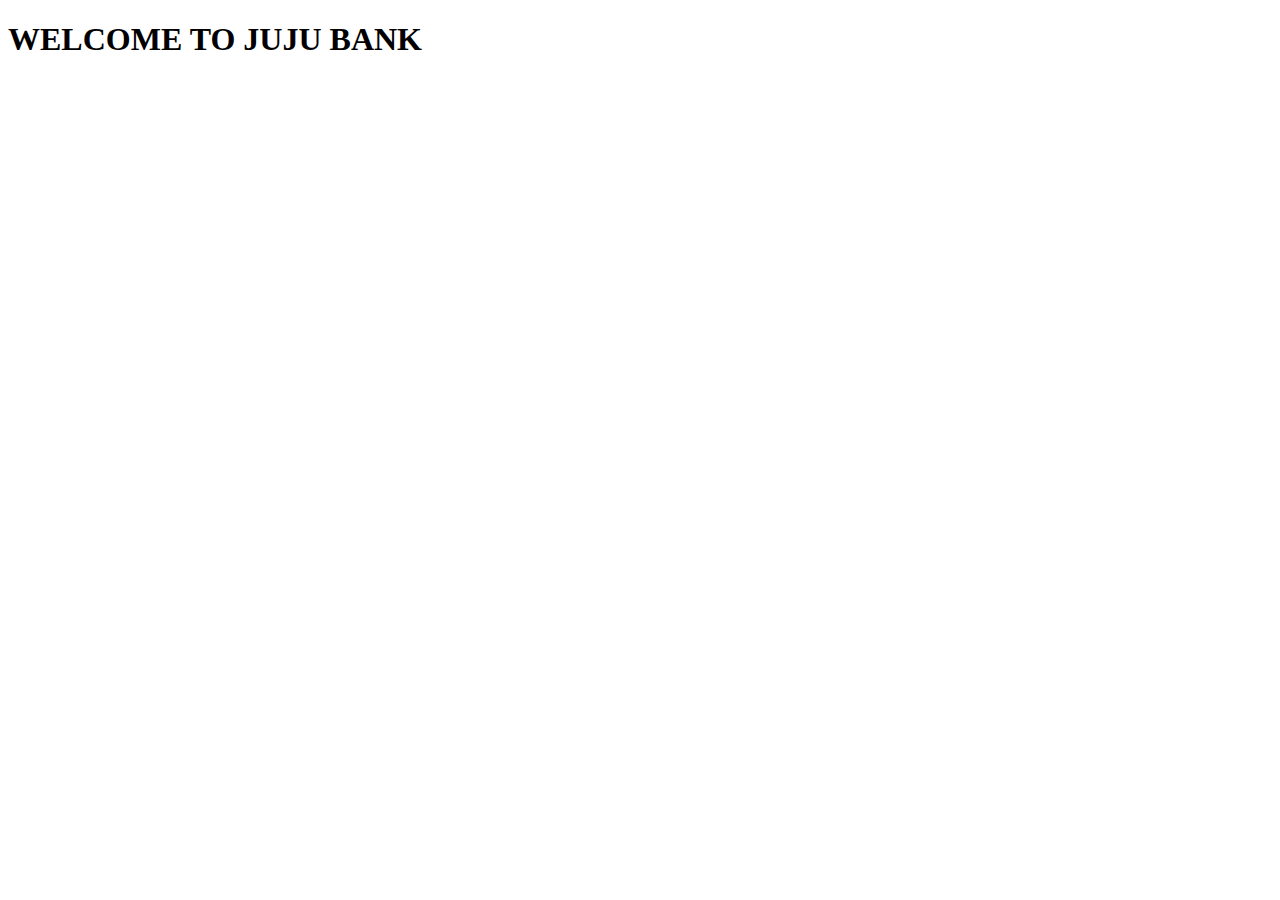
<file: html_class.html>
<!DOCTYPE html>
<html lang="en">
<head>
    <meta charset="UTF-8">
    <meta name="viewport" content="width=device-width, initial-scale=1.0">
    <title>Document</title>
</head>
<body>
    <h1>WELCOME TO JUJU BANK</h1>
</body>
</html>
</file>
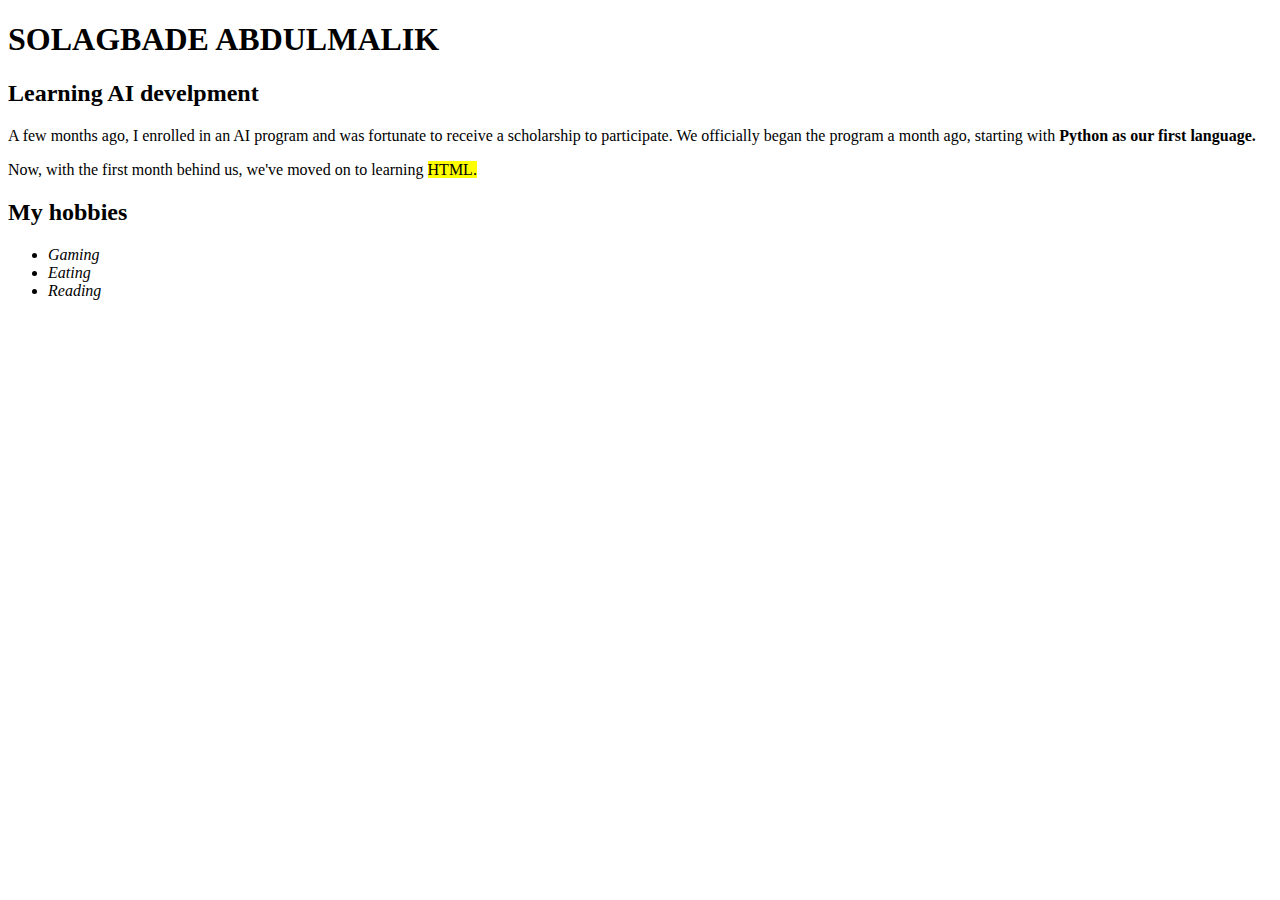
<file: HTML/task1_create_a_simple_about_me.html>
<!DOCTYPE html>
<html lang="en">
<head>
    <meta charset="UTF-8">
    <meta name="viewport" content="width=device-width, initial-scale=1.0">
    <title>About me</title>
</head>
<body>
    <h1>SOLAGBADE ABDULMALIK</h1>
    <section>
        <h2>Learning AI develpment</h2>
        <p>A few months ago, I enrolled in an AI program and was fortunate to receive a scholarship to participate. We officially began the program a month ago, starting with <b>Python as our first language.</b></p>
        <p>Now, with the first month behind us, we've moved on to learning <mark>HTML.</mark></p></p>
    <h2>My hobbies</h2>   
    <ul>
        <i><li>Gaming</li></i>
        <i><li>Eating</li></i>
       <i><li>Reading</li></i>
    </ul>
    </section>
</body>
</html>
</file>
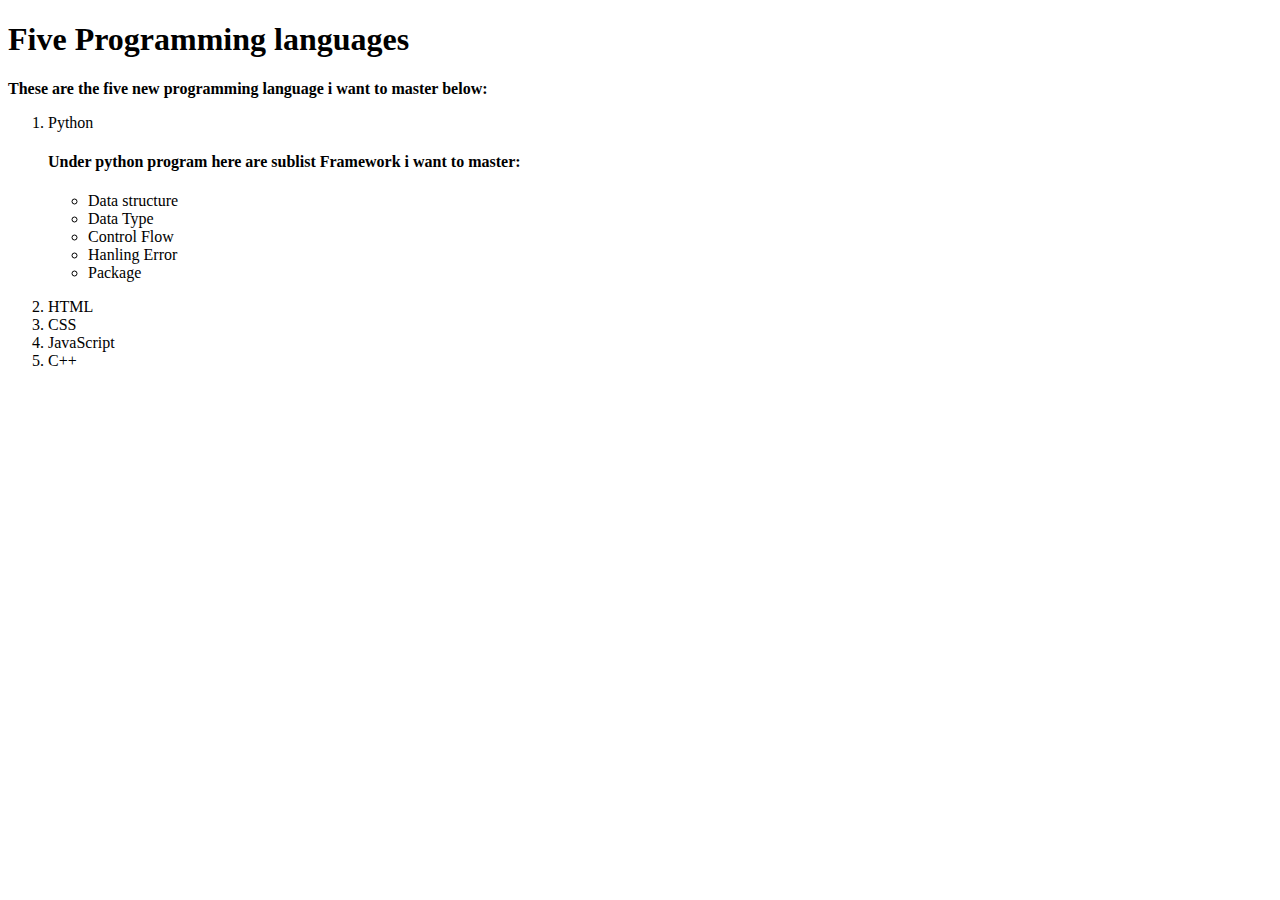
<file: HTML/task2_create_a_list_of_5_programming_language.html>
<!DOCTYPE html>
<html lang="en">
<head>
    <meta charset="UTF-8">
    <meta name="viewport" content="width=device-width, initial-scale=1.0">
    <title>programming languages</title>
</head>
<body>
    <h1>Five Programming languages</h1>
    <section>
        <h3></h3><b>These are the five new programming language i want to master below: </b></h3>
        <ol>
            <li>Python</li>
             <h4>Under <b>python program</b> here are sublist Framework i want to master:</h4>
                <ul>
                    <li>Data structure</li>
                    <li>Data Type</li>
                    <li>Control Flow</li>
                    <li>Hanling Error</li>
                    <li>Package</li>
                 </ul>
                 <p></p>
            <li>HTML</li>
            <li>CSS</li>
            <li>JavaScript</li>
            <li>C++</li>
         </ol>    
    </section>
</body>
</html>
</file>
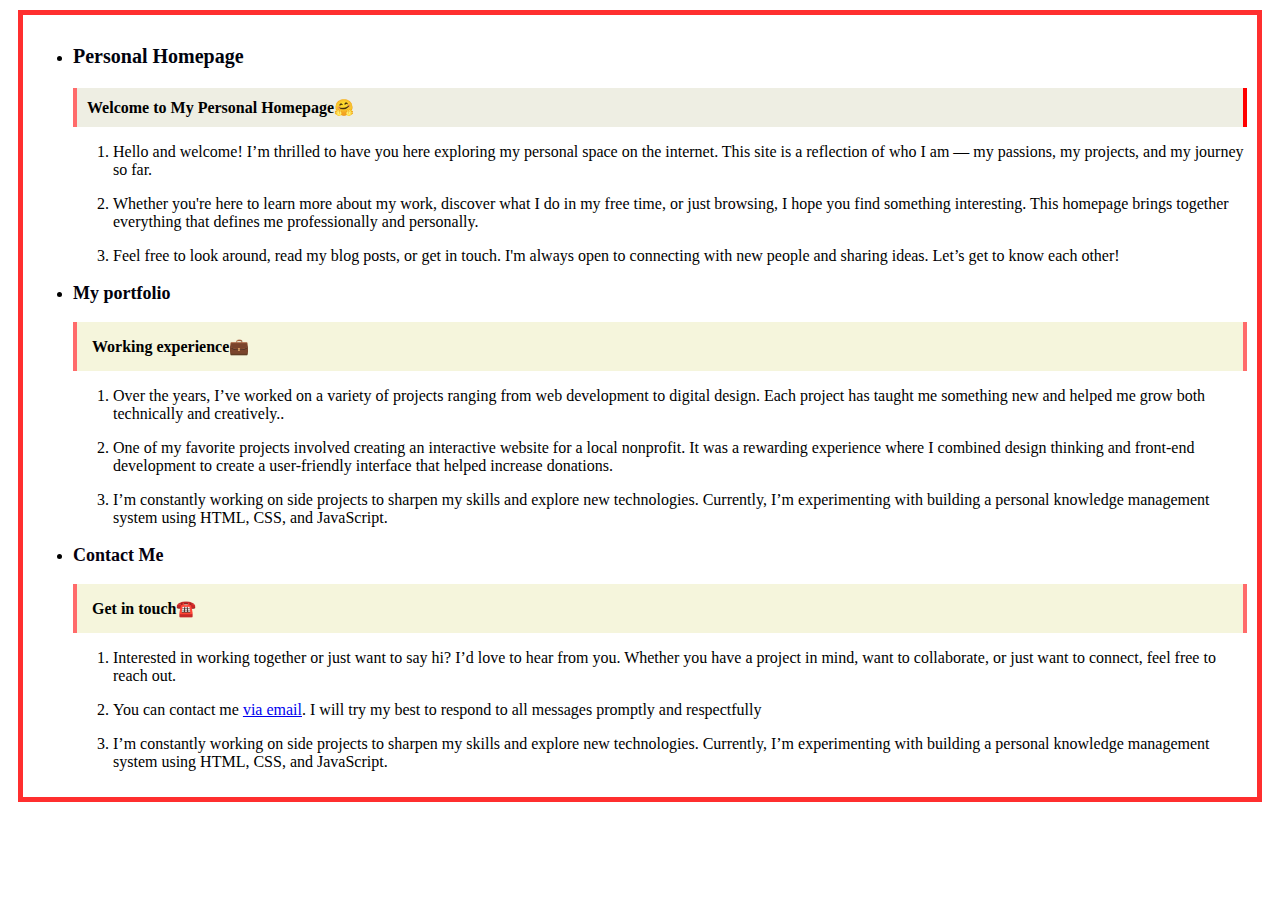
<file: HTML/task3_create_a_complete_personal_homepage.html>
<!DOCTYPE html>
<html lang="en">
<head>
    <meta charset="UTF-8">
    <meta name="viewport" content="width=device-width, initial-scale=1.0">
    <title>Personal Homepage</title>
</head>
<body>
    <div style="border: 5px solid rgb(255, 47, 47); padding: 10px; margin: 10px;">
        <ul>
       <li><h3 style="color: rgb(1, 3, 14); font-size: 20px;">Personal Homepage</h3></li>
    
        <div style="background-color: rgb(238, 238, 227); padding: 10px; margin-top: 10px; border-left: 4px solid #ff6b6b; border-right: 4px solid red"><b>Welcome to My Personal Homepage🤗</b></div>
        <ol>
            <li><p>Hello and welcome! I’m thrilled to have you here exploring my personal space on the internet. This site is a reflection of who I am — my passions, my projects, and my journey so far.</p></li>
            <li><p>Whether you're here to learn more about my work, discover what I do in my free time, or just browsing, I hope you find something interesting. This homepage brings together everything that defines me professionally and personally.</p></li>
            <li><p>Feel free to look around, read my blog posts, or get in touch. I'm always open to connecting with new people and sharing ideas. Let’s get to know each other!</p></li>
         </ol>

        <li><h3 style="color: rgb(1, 1, 12); font-size: 18px;">My portfolio</h3></li>
    
        <div style="background-color: beige; padding: 15px; margin-top: 15px; border-left: 4px solid #ff6b6b; border-right: 4px solid #ff6b6b; "><b>Working experience💼</b></div>
        <ol>
            <li><p>Over the years, I’ve worked on a variety of projects ranging from web development to digital design. Each project has taught me something new and helped me grow both technically and creatively..</p></li>
            <li><p>One of my favorite projects involved creating an interactive website for a local nonprofit. It was a rewarding experience where I combined design thinking and front-end development to create a user-friendly interface that helped increase donations.</p></li>
            <li><p>I’m constantly working on side projects to sharpen my skills and explore new technologies. Currently, I’m experimenting with building a personal knowledge management system using HTML, CSS, and JavaScript.</p></li>
         </ol>

         <li><h3 style="color: rgb(6, 1, 16); font-size: 18px;">Contact Me</h3></li>
    
        <div style="background-color: beige; padding: 15px; margin-top: 15px; border-left: 4px solid #ff6b6b; border-right: 4px solid #ff6b6b;"><b>Get in touch☎️</b></div>
        <ol>
            <li><p>Interested in working together or just want to say hi? I’d love to hear from you. Whether you have a project in mind, want to collaborate, or just want to connect, feel free to reach out.</p></li>
            <li><p>You can contact me <a href="mailto:solagbadeabdulmalik@gmail.com">via email</a>. I will try my best to respond to all messages promptly and respectfully</p></li>
            <li><p>I’m constantly working on side projects to sharpen my skills and explore new technologies. Currently, I’m experimenting with building a personal knowledge management system using HTML, CSS, and JavaScript.</p></li>
         </ol>
        
        </ul>

    </div>
    
</body>
</html>
</file>
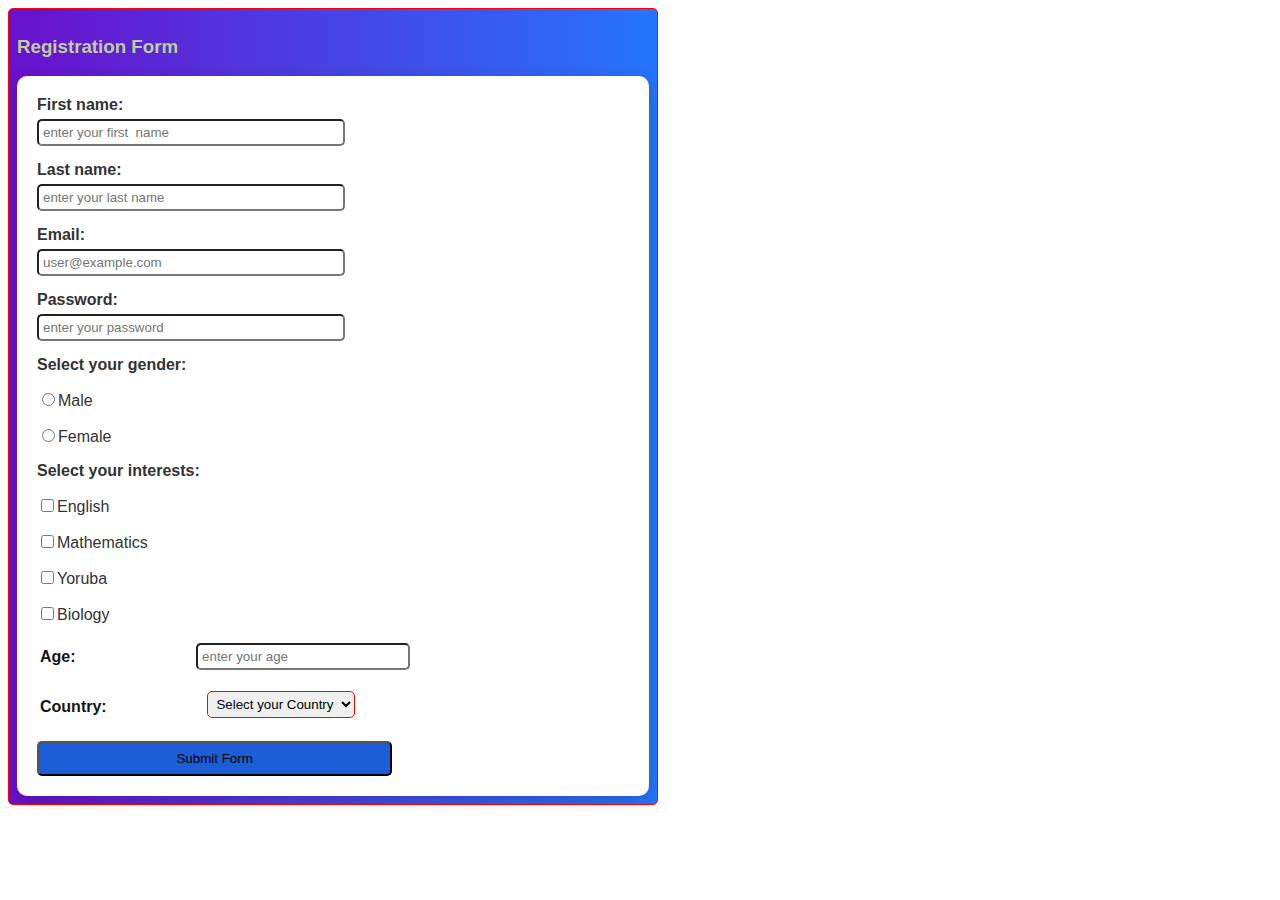
<file: HTML/task4_create_a_registration_form.html>
<!DOCTYPE html>
<html lang="en">
<head>
    <meta charset="UTF-8">
    <meta name="viewport" content="width=device-width, initial-scale=1.0">
    <title>Registrion form</title>
</head>
<body>
    <div style="background: linear-gradient(to right, #6a11cb, #2575fc); font-family: Arial, sans-serif; color: #fff; padding: 8px; border-radius: 5px; border: 1px solid rgb(255, 0, 0); width: 50%; ">
        <h3 style="color: rgb(189, 206, 156);">Registration Form</h3>

        <form style="background: #ffffff; color: #333; padding: 20px; border-radius: 10px; box-shadow: 0px 4px 15px rgba(0,0,0,0.2);">
                <div style="margin-bottom: 15px;">
                    <label for=“First-input" style="display: block; margin-bottom: 5px;"><b>First name:</b></label>
                   <input type="text" id="text-input" placeholder="enter your first  name"
                        style="width: 50%; border-radius: 5px; padding: 4px">
                </div>

                <div style="margin-bottom: 15px;">
                    <label for="Second-input" style="display: block; margin-bottom: 5px;"><b>Last name:</b></label>
                    <input type="text" id="text-input" placeholder="enter your last name"
                        style="width: 50%; border-radius: 5px; padding: 4px">
                </div>

                <div style="margin-bottom: 15px;">
                    <label for="email-input" style="display: block; margin-bottom: 5px;"><b>Email:</b></label>
                    <input type="email" id="text-input" placeholder="user@example.com"
                        style="width: 50%; border-radius: 5px; padding: 4px">
                </div>
                    <div style="margin-bottom: 15px;">
                    <label for="password-input" style="display: block; margin-bottom: 5px;"><b>Password:</b></label>
                    <input type="password" id="text-input" placeholder="enter your password"
                        style="width: 50%; border-radius: 5px; padding: 4px">
                </div>
                    <div style="margin-bottom: 15px;">
                        <label for="color: black;"><b>Select your gender:</b>
                        <p><label><input type="radio"  name="gender" value="Male">Male</label></p>
                        <p><label><input type="radio" name="gender" value="Female">Female</label></p>
                </div>

                <div style="margin-bottom: 15px;">
                    <label for="color: black;"><b>Select your interests:</b>
                    <p><label><input type="checkbox"  name="Subject" value="English">English</label></p>
                    <p><label><input type="checkbox" name="Subject" value="Mathematics">Mathematics</label></p>
                    <p><label><input type="checkbox" name="Subject" value="Yoruba">Yoruba</label></p>
                    <p><label><input type="checkbox" name="Subject" value="Biology">Biology</label></p>
                </div>
                <table style="margin-bottom: 15px; color: rgb(20, 21, 22); width: 70%;">
                        <tr>
                            <td ><label for="age"><b>Age:</b>
                            <td ><input type="number" id="number-input" min="1" max="70" placeholder="enter your age"
                                    style="width: 80%; border-radius: 5px; padding: 4px">
                        </tr>
                </table>
                <div style="margin-bottom: 15px;">
                    <table style="margin-bottom: 15px; color: rgb(20, 21, 22); width: 90%;">
                        <tr>
                            <td><label for="Country" style="margin-bottom: 5px;width: 60%;"><b>Country:</b></label>
                            <td><select id="country" style="margin-bottom: 5px; padding: 4px;border-radius: 5px; border: 1px solid red">
                            <option value="">Select your Country</option>
                            <option value="Ng">Nigeria</option>
                            <option value="Tg">Togo</option>
                            <option value="Br">Brazil</option>
                            <option value="Ma">Mali</option></label>
                            </select>
                         </tr>
                     </table>
                </div>

                <button type="submit" style="background: #1b5ed8; width: 60%; border-radius: 5px; padding: 8px; cursor: pointer;">
                    Submit Form
                </button>
        </form>
    </div>
</body>
</html>
</file>
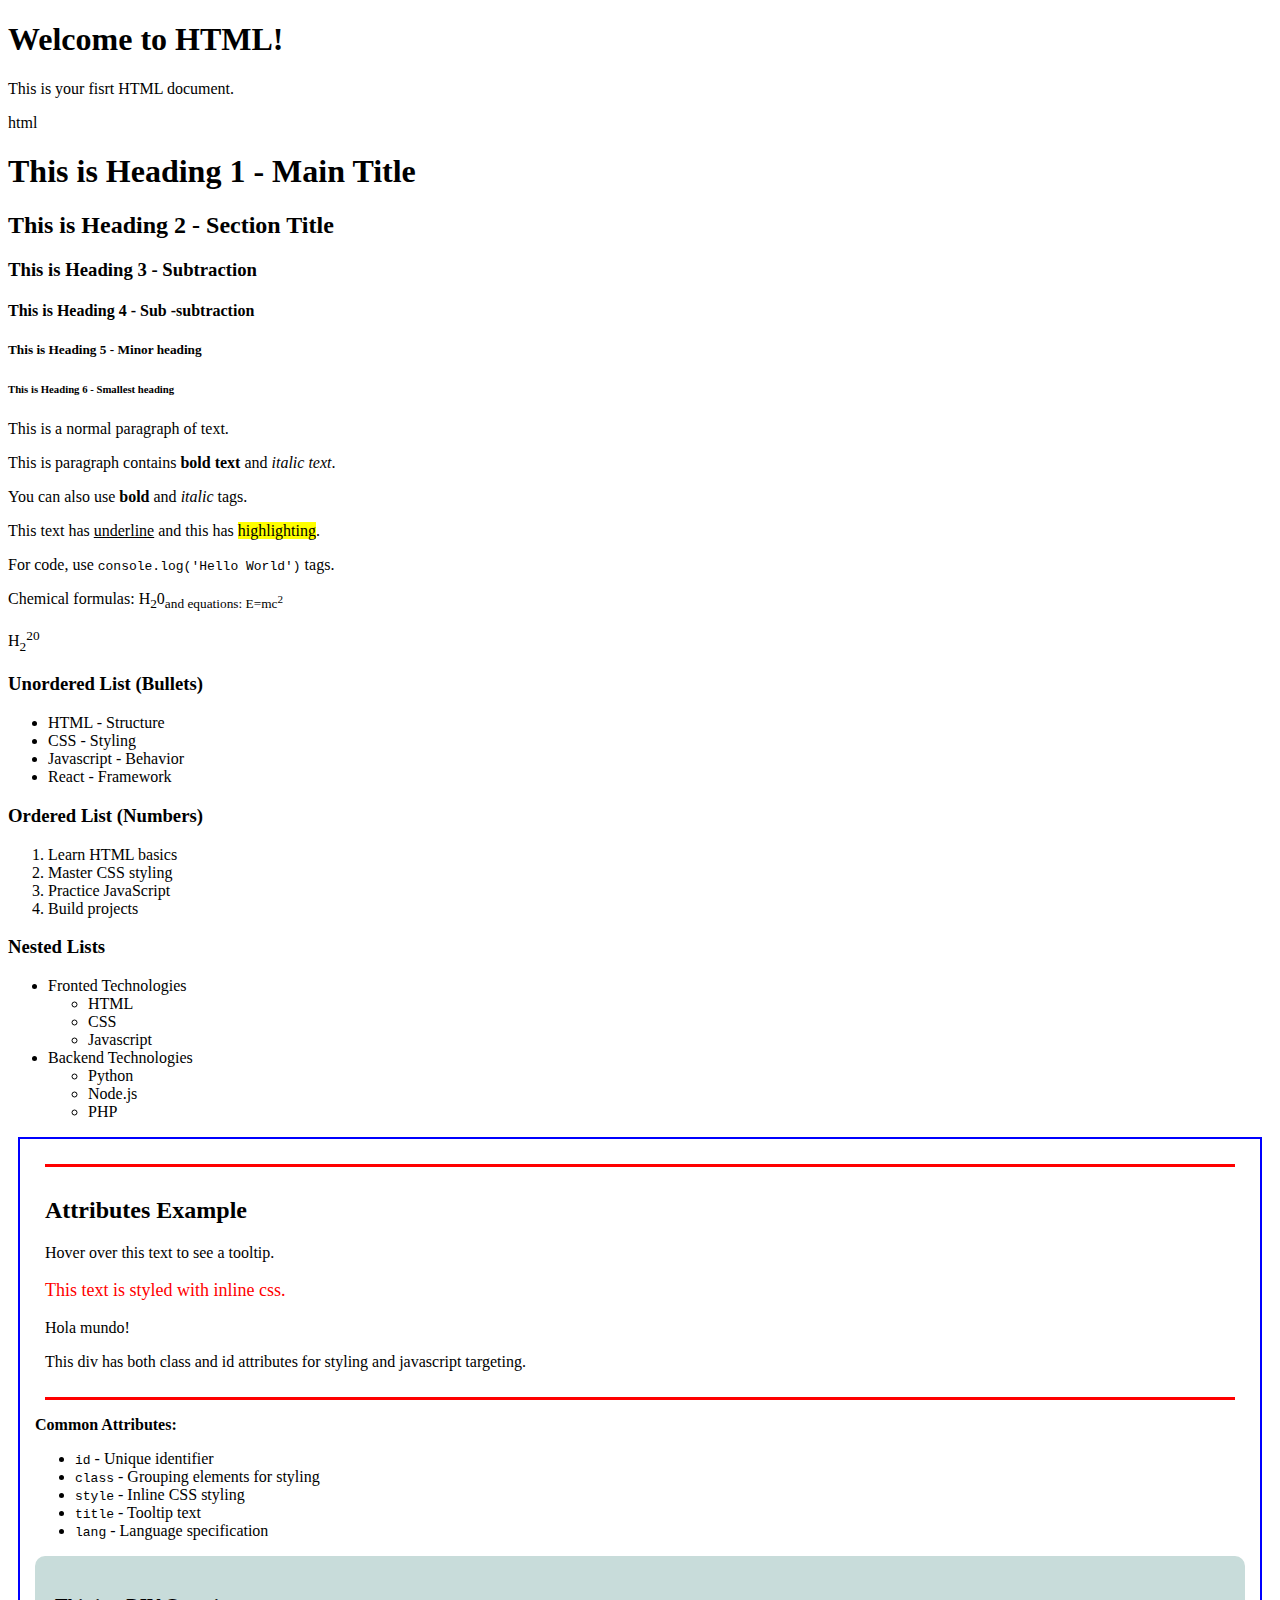
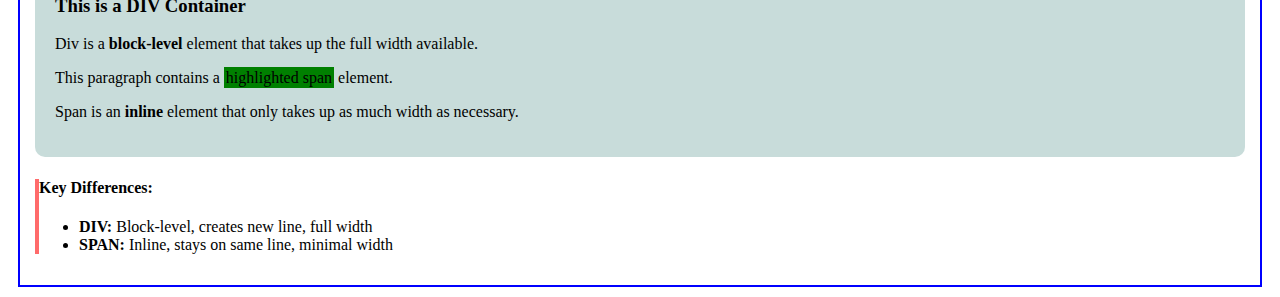
<file: HTML/week_1_9_sep_25_note/basic_html.html>
<!-- # Introduction
HTML (HyperText Markup Language) is the foundation of every website.
It provides the structure and content that browsers display to users. 
Think of HTML as the skeleton of a webpage 
it defines what content appears and how it's organized. -->

<!-- ## HTML Document Structure
Every HTML document follows a standard structure with essential elements. -->

<!DOCTYPE html>
<html lang="en">
<head>
    <meta charset="UTF-8">
    <meta name="viewport" content="width=device-width, initial-scale=1.0">
    <title>My First Page</title>
</head>
<body>
    <h1>Welcome to HTML!</h1>
    <p>This is your fisrt HTML document.</p>
</body>
</html>

<!-- ## Structure Breakdown:
- `<!DOCTYPE html>` - Declares this as an HTML5 document
- `<html>` - Root element that contains all content
- `<head>` - Contains metadata (not visible on page)
- `<body>` - Contains visible content
- `<title>` - Sets the page title (appears in browser tab)
- `<h1>` - Main heading
- `<p>` - Paragraph text -->

<!-- HTML HEADINGS -->
 <!-- HTML provides six levels of headings, from `<h1>` (largest) to `<h6>` (smallest). -->
html 
<h1>This is Heading 1 - Main Title</h1>
<h2>This is Heading 2 - Section Title</h2>
<h3>This is Heading 3 - Subtraction</h3>
<h4>This is Heading 4 - Sub -subtraction</h4>
<h5>This is Heading 5  - Minor heading</h5>
<h6>This is Heading 6 - Smallest heading</h6>

<!-- ## Paragraphs and Text Formatting
Paragraphs are the building blocks of content, 
and we can format text in various ways. -->

<p>This is a normal paragraph of text.</p>
<p>This is paragraph contains <strong>bold text</strong> and <em>italic text</em>.</p>
<p>You can also use <b>bold</b> and <i>italic</i> tags.</p>
<p>This text has <u>underline</u> and this has <mark>highlighting</mark>.</p>
<p>For code, use <code>console.log('Hello World')</code> tags.</p>
<p>Chemical formulas: H<sub>2</sub>0<sub>and equations: E=mc<sup>2</sup></p>
<p>H<sub>2</sub><sup>20</sup></p>

<!-- List in HTML -->
<!-- HTML supports Ordered(numbered)and unordered (bulleted) list. -->
 <h3>Unordered List (Bullets)</h3>
 <ul>
    <li>HTML - Structure</li>
    <li>CSS - Styling</li>
    <li>Javascript - Behavior</li>
    <li>React - Framework</li>
 </ul>

 <h3>Ordered List (Numbers)</h3>
 <ol>
    <li>Learn HTML basics</li>
    <li>Master CSS styling</li>
    <li>Practice JavaScript</li>
    <li>Build projects</li>
 </ol>

 <h3>Nested Lists</h3>
<ul>
    <li>Fronted Technologies</li>
        <ul>
            <li>HTML</li>
            <li>CSS</li>
            <li>Javascript</li>
        </ul>
    </li>
    <li>Backend Technologies</li>
        <ul>
            <li>Python</li>
            <li>Node.js</li>
            <li>PHP</li>
        </ul>
    </li>
</ul>

<!-- ## HTML Attributes
Attributes provide additional information about HTML elements. 
They are written inside the opening tag. -->

<div style="border: 2px solid blue; padding: 15px; margin: 10px;">
    <div style="border-block: 3px solid red; padding-block:  10px; margin: 10px;">
    <h2 id="main-title" class="header-style">Attributes Example</h2>

    <p title="This tooltip appears on hovel!">Hover over this text to see a tooltip.</p>

    <p style="color: red; font-size: 18px;">This text is styled with inline css.</p>

    <p lang="es">Hola mundo!</p>

    <div class="info-box" id="special-section">
        <p>This div has both class and id attributes for styling and javascript targeting.</p>
    </div>
</div>

<p><strong>Common Attributes:</strong></p>
<ul>
    <li><code>id</code> - Unique identifier</li>
    <li><code>class</code> - Grouping elements for styling</li>
    <li><code>style</code> - Inline CSS styling</li>
    <li><code>title</code> - Tooltip text</li>
    <li><code>lang</code> - Language specification</li>
</ul>

<div style="background-color: rgb(200, 220, 218); padding: 20px; border-radius: 10px;">
    <h3>This is a DIV Container</h3>
    <p>Div is a <strong>block-level</strong> element that takes up the full width available.</p>
    <p>This paragraph contains a <span style="background-color: green; padding: 2px;">highlighted span</span> element.</p>
    <p>Span is an <strong>inline</strong> element that only takes up as much width as necessary.</p>
</div>

<div style="background-color: black padding 15px; margin-top: 15px; border-left: 4px solid #ff6b6b;">
    <h4>Key Differences:</h4>
    <ul>
        <li><strong>DIV:</strong> Block-level, creates new line, full width</li>
        <li><strong>SPAN:</strong> Inline, stays on same line, minimal width</li>
    </ul>
</div>
</file>
